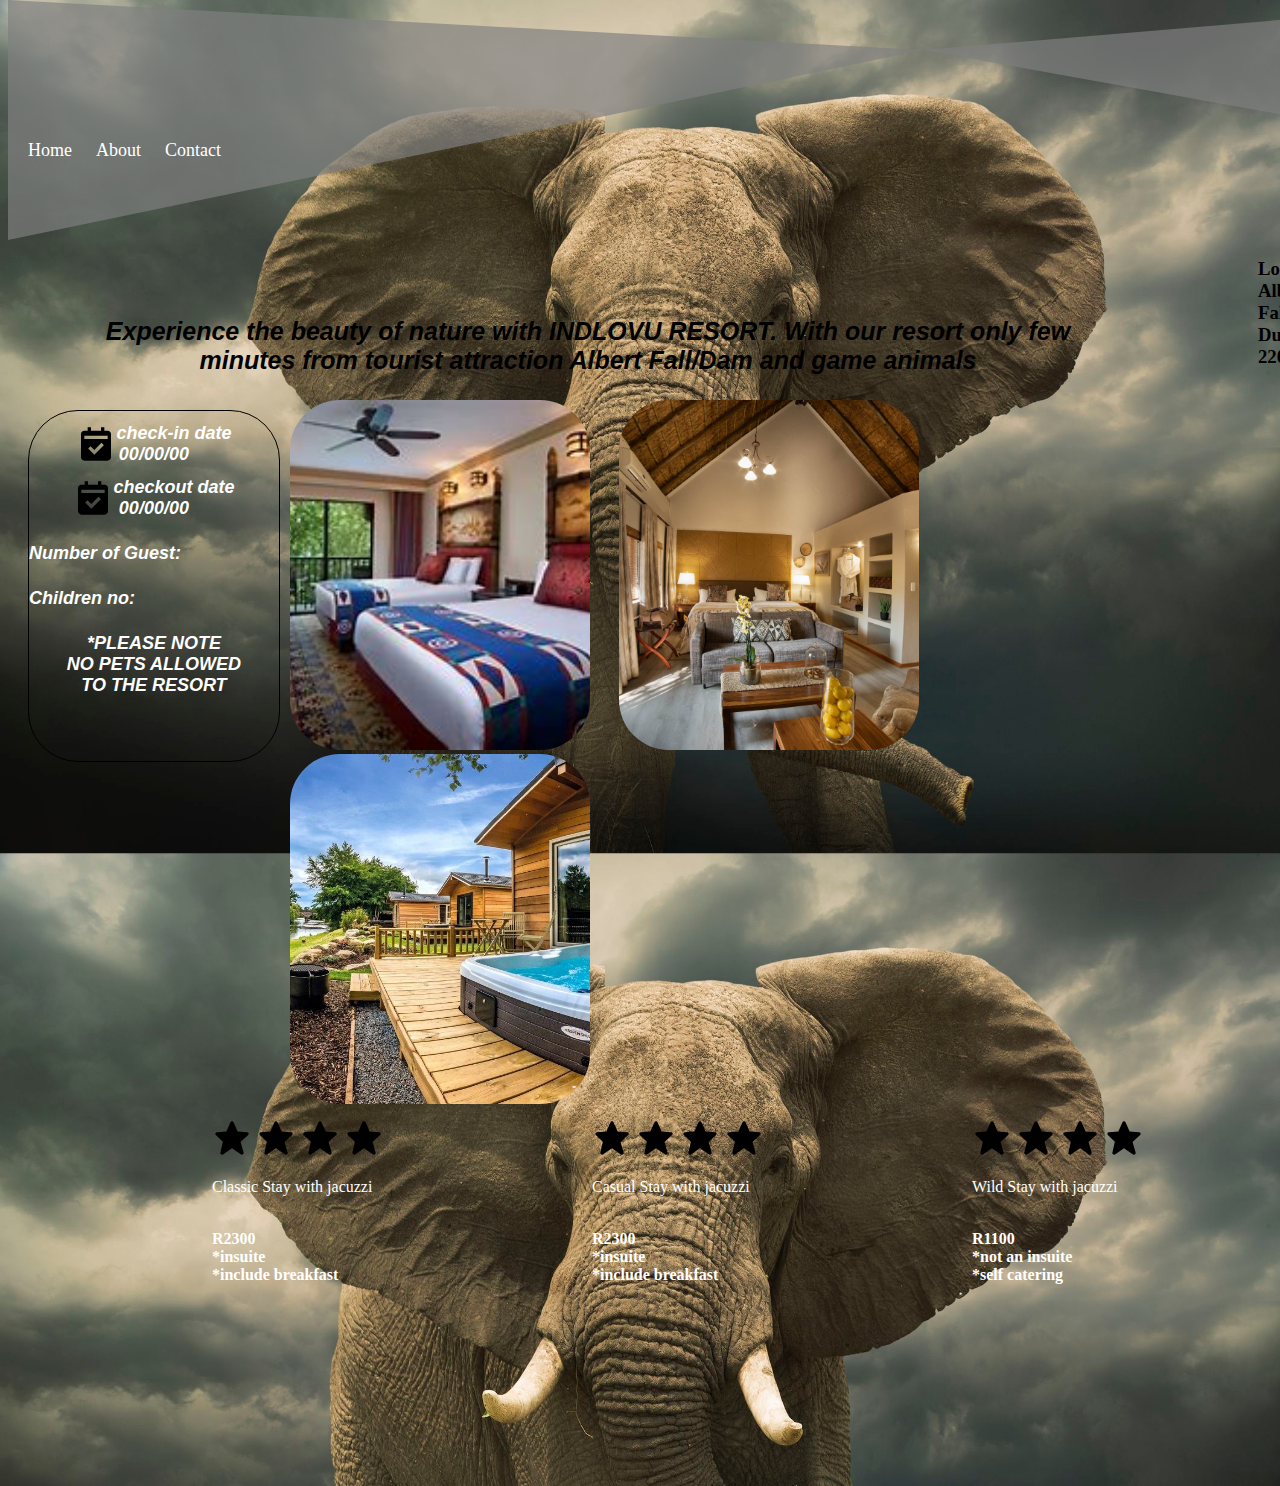
<file: index.html>
<!DOCTYPE html>
<html lang="en">
<head>
    <meta charset="UTF-8">
    <meta name="viewport" content="width=device-width, initial-scale=1.0">
    <title>Group Work</title>
    <link rel="stylesheet" href="styles.css">
</head>
<html>
    
  <body>
  
 <header>
 
        <nav>
            <div class="triangle-right"></div>
            <div class="triangle-left"></div>
            <a href="///C:/Users/User/Desktop/about/Home.html">Home</a>
            <a href="file:///C:/Users/User/Desktop/about/index.html">About</a>
            <a href="file:///C:/Users/User/Desktop/about/Contacts.html#About">Contact</a>
        </nav>

    </header>
    <div class="Location">
        <h3>Location<br>Albert Falls<br>Durban<br>2200</h3>
   </div>

 </header>


<p class="title">
    Experience the beauty of nature with INDLOVU RESORT. With our resort only few minutes from
    tourist attraction Albert Fall/Dam and game animals 
</p>


<div class="container">

<div class="box1">
    <h1> <img src="./bxs-calendar-check.svg" class="cal">check-in date<br>00/00/00</h1>
    
    <h1> <img src="./bxs-calendar-check.svg" class="cal">checkout date<br>00/00/00</h1>
    
    <h4>Number of Guest:</h4>
    <h4>Children no:</h4>
    <h1>*PLEASE NOTE
        <br>NO PETS ALLOWED
        <br>TO THE RESORT
    </h1>
    


</div>

<div class="image-container">
    <img src="./lodge1.jfif" class="image">
    <img src="./lodge10.jfif" class="image">
    <img src="./lodge5.jfif" class="image">
</div>

</div> 


<div class="box-container">

    <div class="box2"></div>

    <div class="bx-container">

    <div class="bx"><img src="./bxs-star.svg" class="star">
        <img src="./bxs-star.svg" class="star">
        <img src="./bxs-star.svg" class="star">
        <img src="./bxs-star.svg" class="star">
        
        <br><p>Classic Stay with jacuzzi</p>
        <br>
        <b>R2300</b>
        <br><b>*insuite<br>*include breakfast</b></div>


        <div class="bx"><img src="./bxs-star.svg" class="star">
            <img src="./bxs-star.svg" class="star">
            <img src="./bxs-star.svg" class="star">
            <img src="./bxs-star.svg" class="star">
            
            <br><p>Casual Stay with jacuzzi</p>
            <br>
            <b>R2300</b>
            <br><b>*insuite<br>*include breakfast</b></div>

            
            <div class="bx"><img src="./bxs-star.svg" class="star">
                <img src="./bxs-star.svg" class="star">
                <img src="./bxs-star.svg" class="star">
                <img src="./bxs-star.svg" class="star">
                
                <br><p>Wild Stay with jacuzzi</p>
                <br>
                <b>R1100</b>
                <br><b>*not an insuite<br>*self catering</b></div>
        







        


    
</div>

</body>
</html>
</file>
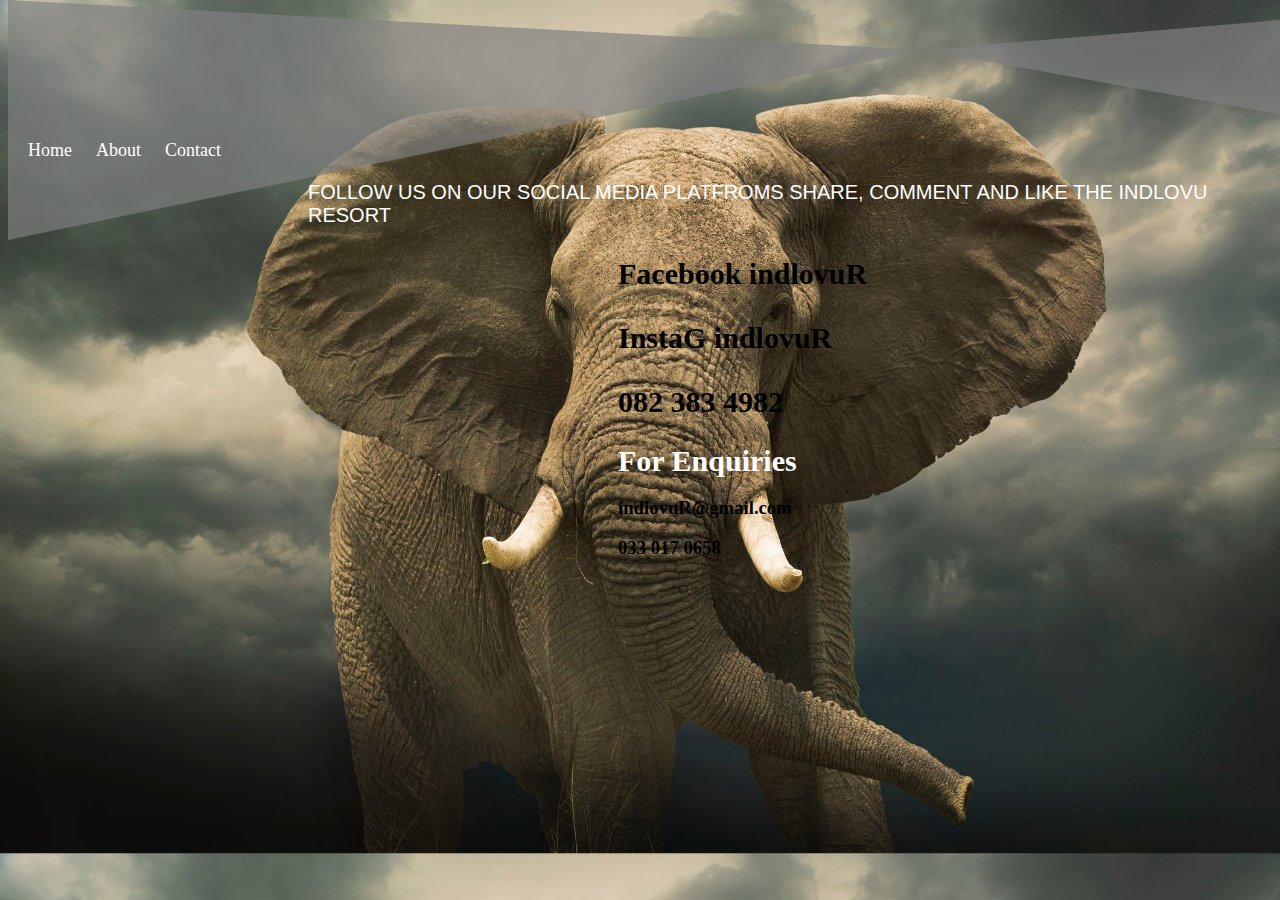
<file: Contacts.html>
<!DOCTYPE html>
<html lang="en">
<head>
    <meta charset="UTF-8">
    <meta name="viewport" content="width=device-width, initial-scale=1.0">
    <link rel="stylesheet" href="style.css">
    <link rel="preconnect" href="https://fonts.googleapis.com">
    <link rel="preconnect" href="https://fonts.gstatic.com" crossorigin>
    <link href="https://fonts.googleapis.com/css2?family=Inter:wght@900&display=swap" rel="stylesheet">
   
    <title>Group Work</title>
</head>

<body>
    <header>
        <div class="triangle-right"></div>
        <div class="triangle-left"></div>
        <nav class="navbar"></nav>



        <a href="///C:/Users/User/Desktop/about/Home.html">Home</a>
        <a href="file:///C:/Users/User/Desktop/about/index.html">About</a>
        <a href="file:///C:/Users/User/Desktop/about/Contacts.html#About">Contact</a>
    </header>

 
    <p>FOLLOW US ON OUR SOCIAL MEDIA PLATFROMS SHARE, COMMENT AND LIKE THE INDLOVU RESORT</p>
   <div class="Socials">
    <h2>Facebook indlovuR</h2>
   <h2>InstaG indlovuR</h2>
  <h2>082 383 4982</h2> 
   </div>
   
  <div class="Enquiries">
    <b>For Enquiries</b>
    <h3>indlovuR@gmail.com</h3>
    <h3>033 017 0658</h3>
   </div> 

</body>
</html>
</file>
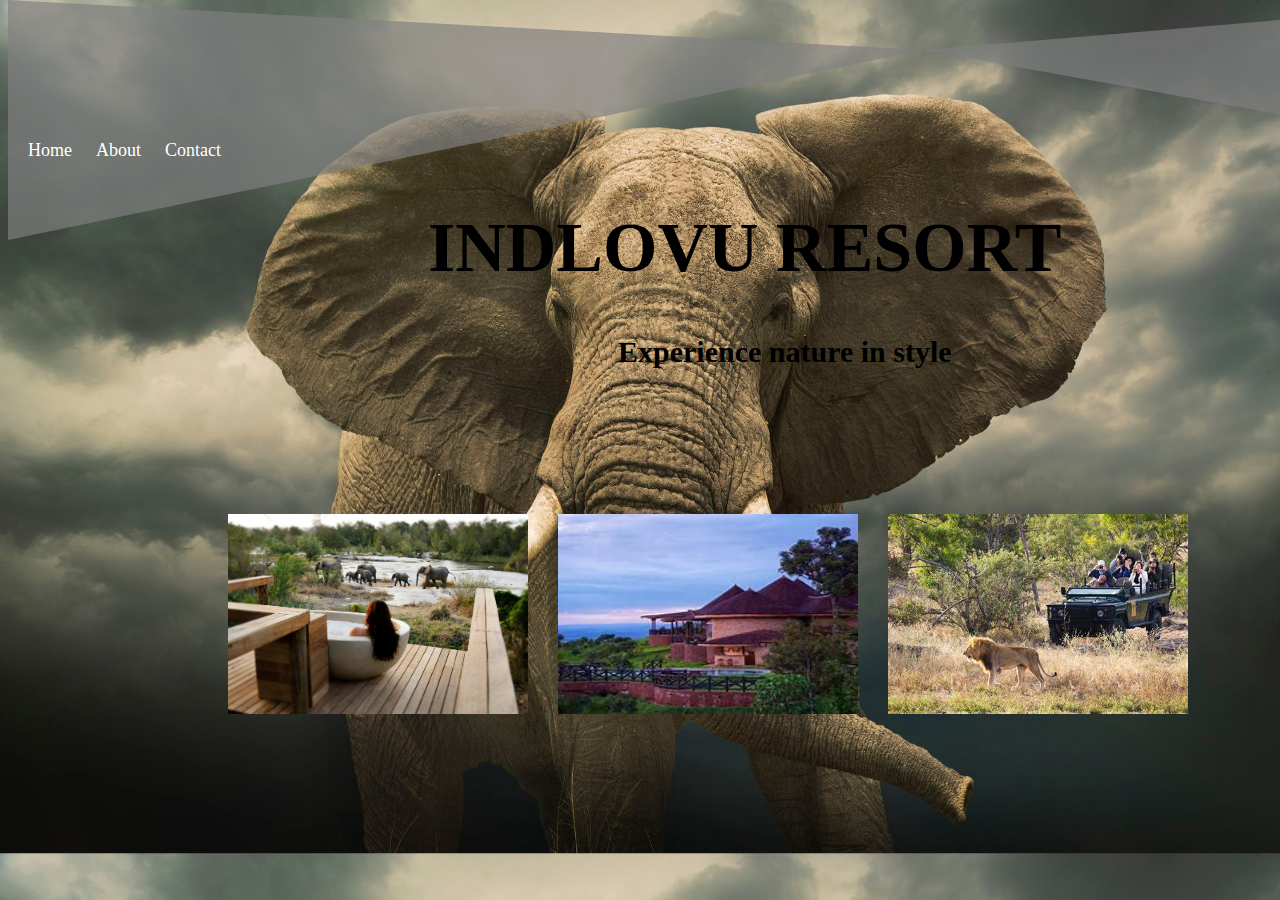
<file: Home.html>
<!DOCTYPE html>
<html lang="en">
<head>
    <meta charset="UTF-8">
    <meta name="viewport" content="width=device-width, initial-scale=1.0">
    <link rel="stylesheet" href="style.css">
    <link rel="preconnect" href="https://fonts.googleapis.com">
    <link rel="preconnect" href="https://fonts.gstatic.com" crossorigin>
    <link href="https://fonts.googleapis.com/css2?family=Inter:wght@900&display=swap" rel="stylesheet">
    <title>Group Work</title>
</head>

<body>
    

    <header>
        <div class="triangle-right"></div>
        <div class="triangle-left"></div>
        <nav>

        <a href="///C:/Users/User/Desktop/about/Home.html">Home</a>
        <a href="file:///C:/Users/User/Desktop/about/index.html">About</a>
        <a href="file:///C:/Users/User/Desktop/about/Contacts.html#About">Contact</a>

    </nav>
   
    <h1>INDLOVU RESORT</h1>
        
    </header>

    <h2>Experience nature in style</h2>
    <img class="lodge1" src="lodge13.jfif">
    <img class="lodge2" src="lodge8.jfif">
    <img class="lodge3" src="room.jpg">
</br>

</body>
</html>
</file>
<file: styles.css>
body{
    background-image: url("indlovu2.jpg");
    background-size: 100%;
      
}
/* img{
    width: 100%;
    height: 100%;
} */

header{
    height: 200px;
    display: flex;
    justify-content: space-between;
}

/* .nav{
    list-style: none;
    position: relative;
    
}
.nav>li>a{
    text-decoration: none;
    height: 40px;
    width: 70px;
    display: flex;
    background-color: rgb(20, 20, 20);
    margin-bottom: 10px;
    color: white;
    text-align: center;
} */

a{
    font-size: 18px;
    color: white;
    font-weight: 500;
    text-decoration: none;
    margin-left: 20px;
    width: 50px;
    height: 55px;
    border-radius: 5px;
    position: relative;
}

a::before{
    position: absolute;
    top: 100%;
    left: 0%;
    width: 0%;
    height: 2px;
    transition: 3s;
}

.triangle-right{
    height: 0;
    width: 0;
    position: absolute;
    top: 0;
    z-index: -1;
    border-top:50px solid transparent ;
    border-bottom: 190px solid transparent;
    border-left: 915px solid  rgba(128, 128, 128, 0.692) ;
}

.triangle-left{
    z-index: -1;
    height: o;
    width: 0;
    border-top:42px solid transparent ;
    border-bottom: 90px solid transparent;
    border-right: 500px solid  rgba(128, 128, 128, 0.692);
    margin-left:915px;
    /* margin-top: -32%; */

}

p{
    color: white;

}

b{
    color: white;
}
/* .btn{
    
    text-align: center;
    color: white;
    margin-bottom: 10px;
    font-weight: bold;
    font-style: italic;
    width: 80px;
    height: 30px;

} */

.title{
    font-family: Arial, Helvetica, sans-serif;
    font-size: 25px;
    font-weight: bold;
    font-style: italic;
    text-align: center;
    width: 1000px;
    margin-left: 80px;
    margin-top: -70px;
    color: rgb(0, 0, 0);
    
}

.container{
    display: flex;
}

.box1{
    width: 250px;
    height: 350px;
    background-color:transparent;
    margin-right: 10px;
    border-radius: 50px;
    margin-top: 10px;
    margin-left: 20px;
    border: solid 1px;
}

/* .image-container{
    display: flex;
    align-items: flex-start;
    margin-left: 50px;
    margin-top: 10px;

} */

.image{
    width: 300px;
    height: 350px;
    object-fit: cover;
    margin-right: 25px;
    border-radius: 50px;
}


h1{
    font-family: Arial, Helvetica, sans-serif;
    font-size: 18px;
    font-weight: bold;
    font-style: italic;
    text-align: center;
    color: white;
}

h2{
    color: white;
}


h4{
    color: white;
    font-style: italic;
    font-size: 18px;
    font-family: Arial, Helvetica, sans-serif;

}

.box-container{
    display: flex;
}

.box2{
    width: 800px;
    height: 300px;
    margin-right: 10px;
    border-radius: 50px;
    margin-top: 70px;
    margin-left: 30px;
}

.bx-container{
    display: flex;
    align-items: flex-start;
    margin-left: 50px;
    margin-top: 10px;

}

.bx{
    width: 300px;
    height: 350px;
    object-fit: cover;
    margin-left: 80px;
} 

a{
    font-size: 18px;
    color: white;
    font-weight: 500;
    text-decoration: none;
    margin-left: 20px;
    width: 50px;
    height: 55px;
    border-radius: 5px;

    position: relative;
}

a::before{
    position: absolute;
    top: 100%;
    left: 0%;
    width: 0%;
    height: 2px;
    transition: 3s;
}

a:hover::before{
    width: 100%;

}

.star{
    height: 40px;
    width: 40px;
   
}

.cal{
    height: 40px;
    width: 40px;
    margin-bottom: -25px;
}

h3{
    margin-left: 1250px;
    margin-top: 50px;
}
</file>
<file: style.css>
body{
   background-image: url("indlovu2.jpg");
   background-size: 100%;
  
   /* align-items: center;
   display: flex;
   justify-content: center; */
}

img{
    width: 100%;
    height: 100%;
    position: absolute;
   
}

.lodge1{
    width: 300px;
    height: 200px;
    margin-top: 120px;
    margin-left: 550px;
   
}

.lodge2{
    width: 300px;
    height: 200px;
    margin-top: 120px;
    margin-left: 880px;
}

.lodge3{
    width: 300px;
    height: 200px;
    margin-top: 120px;
    margin-left: 220px;
}

h1{
    margin-left: 420px;
    font-size: 70px;
}

h2{
    margin-left: 610px;
    font-size: 30px;
    margin-top: 30px;
}

.Enquiries{
    margin-left: 610px;
}

b{
    color: rgb(255, 255, 255);
    margin-bottom: -200px;
    font-size: 30px;
}

.Socials{
    
}

P{
    margin-left: 300PX;
    font-size: 20px;
    color: white;
    font-family: 'Franklin Gothic Medium', 'Arial Narrow', Arial, sans-serif;
}

a{
    font-size: 18px;
    color: white;
    font-weight: 500;
    text-decoration: none;
    margin-left: 20px;
    width: 50px;
    height: 55px;
    border-radius: 5px;
    position: relative;
}

a::before{
    position: absolute;
    top: 100%;
    left: 0%;
    width: 0%;
    height: 2px;
    transition: 3s;
}

a:hover::before{
    width: 100%;

}

.star{
    height: 40px;
    width: 40px;
}

.triangle-right{
    height: 0;
    width: 0;
    position: absolute;
    top: 0;
    z-index: -1;
    border-top:50px solid transparent ;
    border-bottom: 190px solid transparent;
    border-left: 915px solid  rgba(128, 128, 128, 0.692) ;
}

.triangle-left{
    z-index: -1;
    height: o;
    width: 0;
    border-top:42px solid transparent ;
    border-bottom: 90px solid transparent;
    border-right: 500px solid  rgba(128, 128, 128, 0.692);
    margin-left:915px;
    /* margin-top: -32%; */

}
</file>
